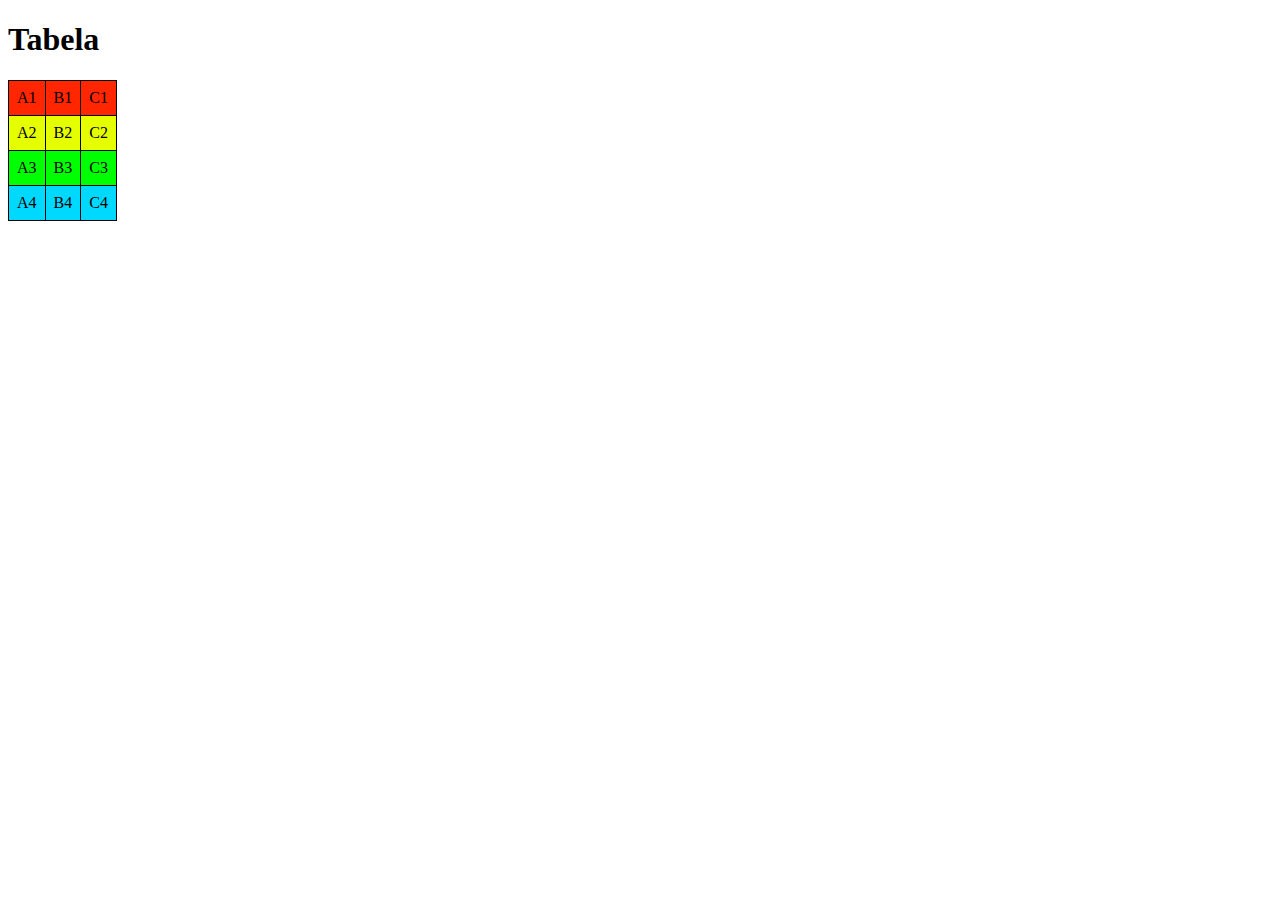
<file: ex23/index.html>
<!DOCTYPE html>
<html lang="pt-BR">
<head>
    <meta charset="UTF-8">
    <meta name="viewport" content="width=device-width, initial-scale=1.0">
    <title>Document</title>
    <link rel="stylesheet" href="style.css">
</head>
<body>
    <h1>
        Tabela
    </h1>
    <!--
        hierarquia de tabelas
        table = tabela
            table row= linha de tabela
                table header= cabeçalho de tabela
                table data= dados da tabela

        

        tr = table row
        td = table data

    
    -->
    <table>
        <tr class="linha1">
            <td>A1</td>
            <td>B1</td>
            <td>C1</td>
        </tr>

        <tr class="linha2">
            <td>A2</td>
            <td>B2</td>
            <td>C2</td>
        </tr>

        <tr class="linha3">
            <td>A3</td>
            <td>B3</td>
            <td>C3</td>
        </tr>

        <tr class="linha4">
            <td>A4</td>
            <td>B4</td>
            <td>C4</td>
        </tr>
    </table>
</body>
</html>
</file>
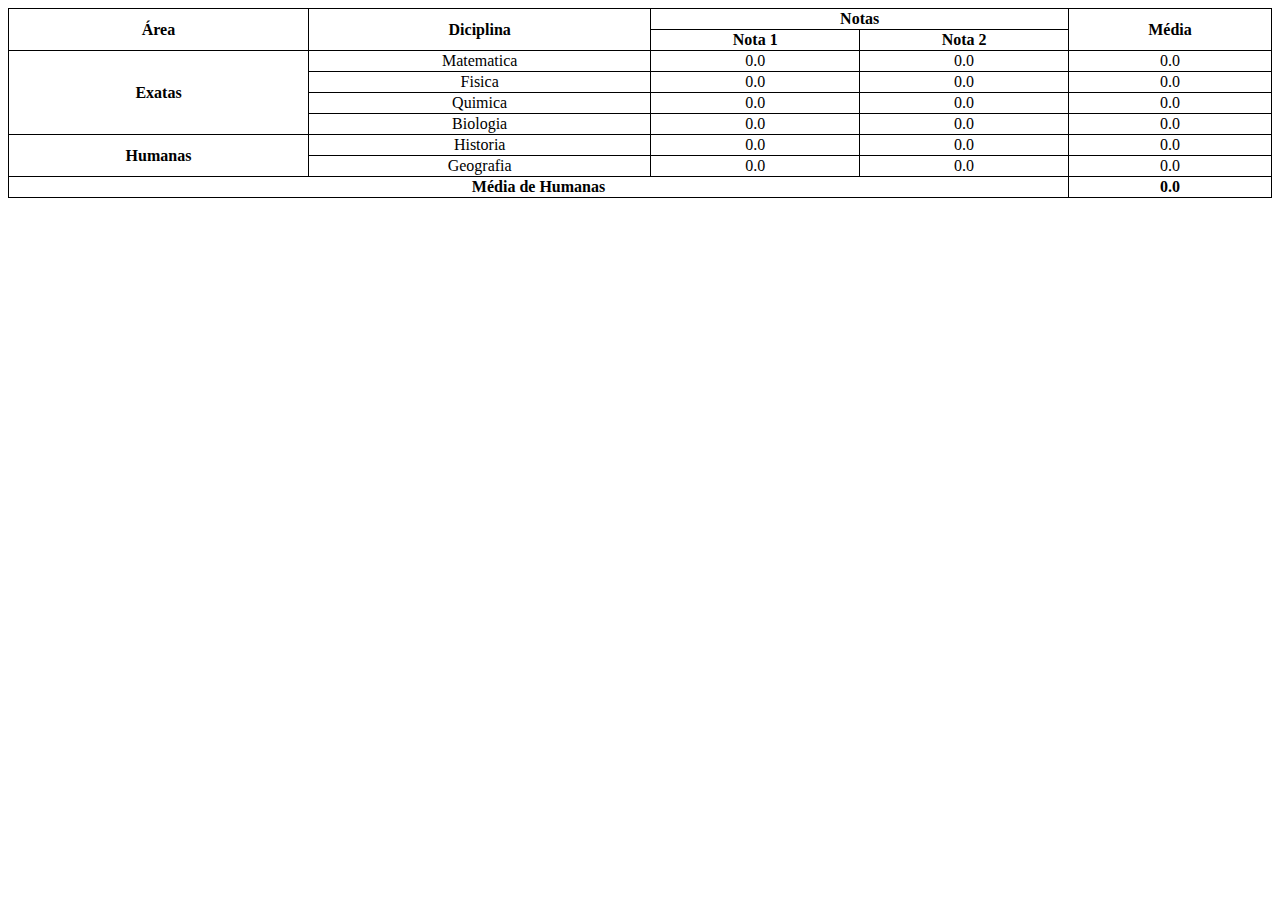
<file: EX26/index.html>
<!DOCTYPE html>
<html lang="pr-BR">
<head>
    <meta charset="UTF-8">
    <meta name="viewport" content="width=device-width, initial-scale=1.0">
    <title>Document</title>
    <link rel="stylesheet" href="style.css">
</head>
<body>
    <table>
        <tfoot>
            <tr>
                <th colspan="4n" scope="rowgroup">Média de Humanas</th>
                <th>0.0</th>
            </tr>
        </tfoot>
        <tbody>
            <tr>
                <th rowspan="2" scope="col">Área</th>
                <th rowspan="2" scope="col">Diciplina</th>
                <th colspan="2" scope="colgroup">Notas</th>
                <th rowspan="2" scope="col">Média</th>
            </tr>
            <tr>
                <th scope="col">Nota 1</th>
                <th scope="col">Nota 2</th>
            </tr>
            <tr>
                <th rowspan="5" scope="rowgroup">Exatas</th>
            </tr>
            <tr>
                <td>Matematica</td>
                <td>0.0</td>
                <td>0.0</td>
                <td>0.0</td>
            </tr>
            <tr>
                <td>Fisica</td>
                <td>0.0</td>
                <td>0.0</td>
                <td>0.0</td>
            </tr>
            <tr>
                <td>Quimica</td>
                <td>0.0</td>
                <td>0.0</td>
                <td>0.0</td>
            </tr>

            <tr>
                <td>Biologia</td>
                <td>0.0</td>
                <td>0.0</td>
                <td>0.0</td>
            </tr>

            <tr>
                <th rowspan="3">Humanas</th>
            </tr>
            <tr>
                <td>Historia</td>
                <td>0.0</td>
                <td>0.0</td>
                <td>0.0</td>
            </tr>
            <tr>
                <td>Geografia</td>
                <td>0.0</td>
                <td>0.0</td>
                <td>0.0</td>
            </tr>
        </tbody>
    </table>
</body>
</html>
</file>
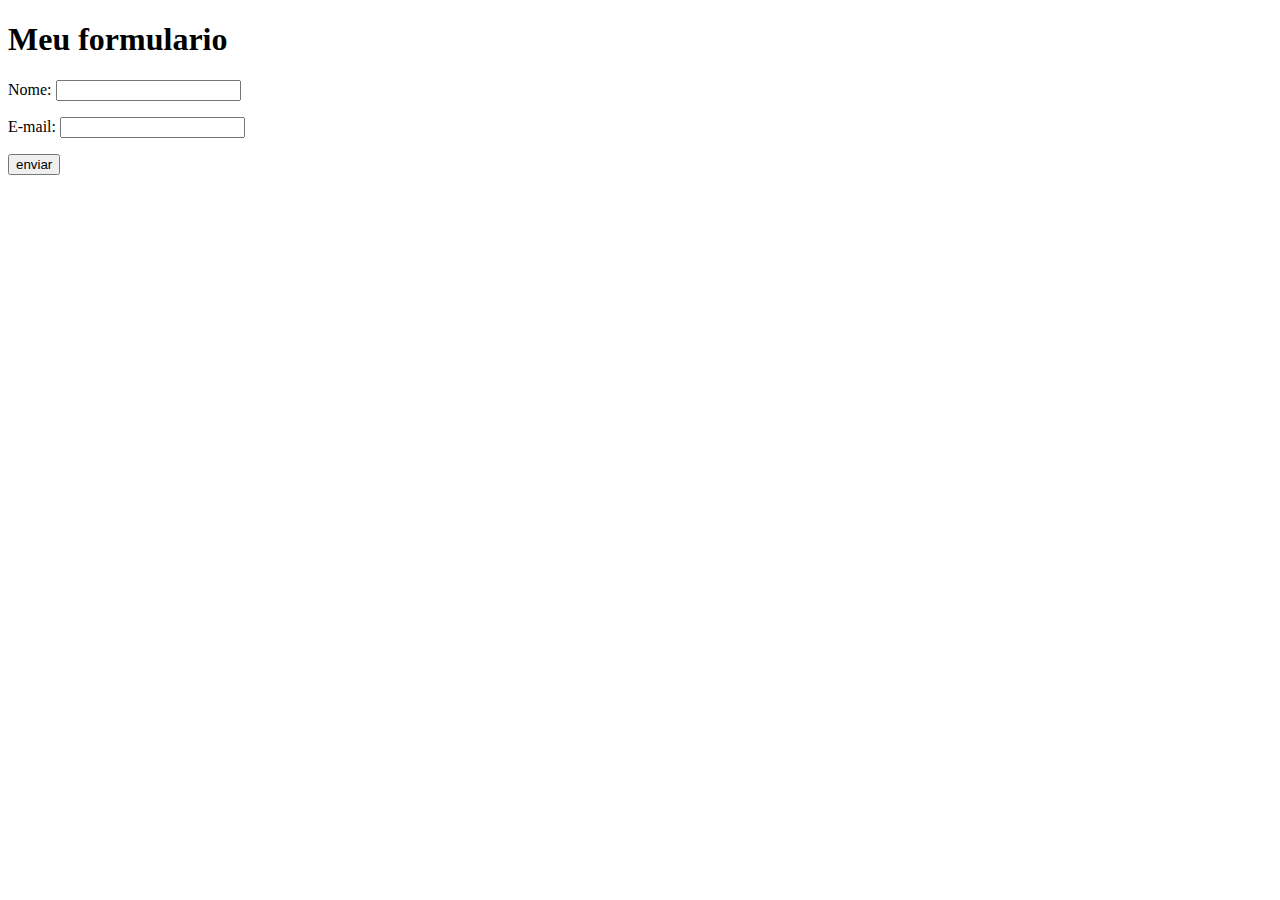
<file: ex27/index.html>
<!DOCTYPE html>
<html lang="pr-BR">
<head>
    <meta charset="UTF-8">
    <meta name="viewport" content="width=device-width, initial-scale=1.0">
    <title>Form</title>
</head>
<body>
    <h1>Meu formulario</h1>
    <form action="cadastro.txt" autocomplete="off">
        <p><label for="inome">Nome:</label> 
            <input type="text" name="nome" id="inome">
        </p>
        <p><label for="iemail">E-mail:</label> 
            <input type="email" name="e-mail" id="iemail">
        </p>
        <p><input type="submit" value="enviar" id=""></p>
    </form>
</body>
</html>
</file>
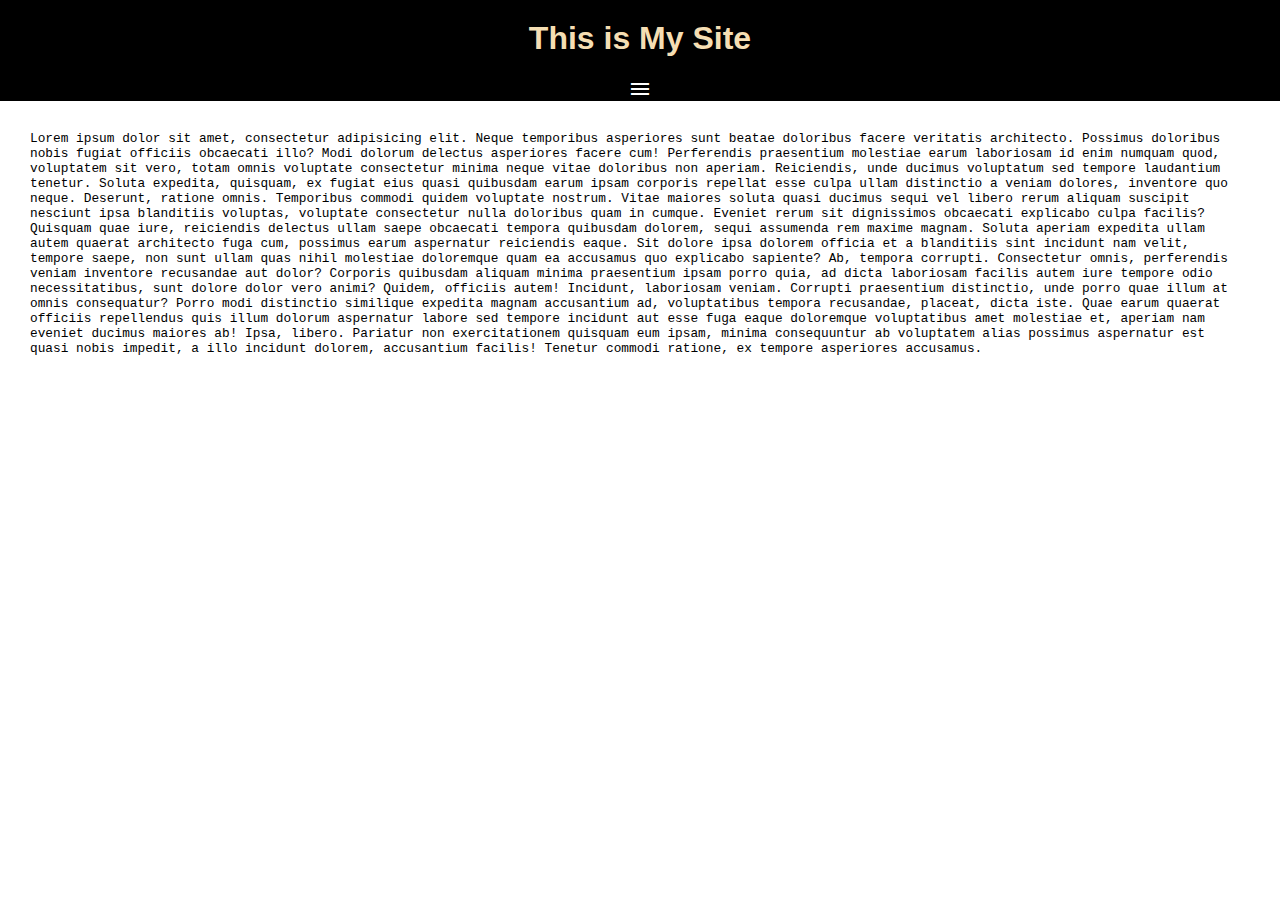
<file: ex30/index.html>
<!DOCTYPE html>
<html lang="pt-BR">
<head>
    <meta charset="UTF-8">
    <meta name="viewport" content="width=device-width, initial-scale=1.0">
    <title>Menu</title>
    <link rel="stylesheet" href="style.css">
    <link rel="stylesheet" href="https://fonts.googleapis.com/css2?family=Material+Symbols+Outlined:opsz,wght,FILL,GRAD@20..48,100..700,0..1,-50..200&icon_names=menu" />
</head>
<body>
    <header>
        <h1> This is My Site </h1>
        <i id="menu" class="material-symbols-outlined" onclick="clickMenu()">menu</i>
        <menu id="lista">
            <ul>
                <li><a href="#">Noticias</a></li>
                <li><a href="#">Mapa</a></li>
                <li><a href="#">Contatos</a></li>
            </ul>
        </menu>
    </header>
    <main>
        <article>
            <p>Lorem ipsum dolor sit amet, consectetur adipisicing elit. Neque temporibus asperiores sunt beatae doloribus facere veritatis architecto. Possimus doloribus nobis fugiat officiis obcaecati illo? Modi dolorum delectus asperiores facere cum!
            Perferendis praesentium molestiae earum laboriosam id enim numquam quod, voluptatem sit vero, totam omnis voluptate consectetur minima neque vitae doloribus non aperiam. Reiciendis, unde ducimus voluptatum sed tempore laudantium tenetur.
            Soluta expedita, quisquam, ex fugiat eius quasi quibusdam earum ipsam corporis repellat esse culpa ullam distinctio a veniam dolores, inventore quo neque. Deserunt, ratione omnis. Temporibus commodi quidem voluptate nostrum.
            Vitae maiores soluta quasi ducimus sequi vel libero rerum aliquam suscipit nesciunt ipsa blanditiis voluptas, voluptate consectetur nulla doloribus quam in cumque. Eveniet rerum sit dignissimos obcaecati explicabo culpa facilis?
            Quisquam quae iure, reiciendis delectus ullam saepe obcaecati tempora quibusdam dolorem, sequi assumenda rem maxime magnam. Soluta aperiam expedita ullam autem quaerat architecto fuga cum, possimus earum aspernatur reiciendis eaque.
            Sit dolore ipsa dolorem officia et a blanditiis sint incidunt nam velit, tempore saepe, non sunt ullam quas nihil molestiae doloremque quam ea accusamus quo explicabo sapiente? Ab, tempora corrupti.
            Consectetur omnis, perferendis veniam inventore recusandae aut dolor? Corporis quibusdam aliquam minima praesentium ipsam porro quia, ad dicta laboriosam facilis autem iure tempore odio necessitatibus, sunt dolore dolor vero animi?
            Quidem, officiis autem! Incidunt, laboriosam veniam. Corrupti praesentium distinctio, unde porro quae illum at omnis consequatur? Porro modi distinctio similique expedita magnam accusantium ad, voluptatibus tempora recusandae, placeat, dicta iste.
            Quae earum quaerat officiis repellendus quis illum dolorum aspernatur labore sed tempore incidunt aut esse fuga eaque doloremque voluptatibus amet molestiae et, aperiam nam eveniet ducimus maiores ab! Ipsa, libero.
            Pariatur non exercitationem quisquam eum ipsam, minima consequuntur ab voluptatem alias possimus aspernatur est quasi nobis impedit, a illo incidunt dolorem, accusantium facilis! Tenetur commodi ratione, ex tempore asperiores accusamus.</p>
        </article>
    </main>
    <script>
        function clickMenu() {
            if (lista.style.display == "block") {
                lista.style.display = "none"
            } else {
                lista.style.display = "block"
            }
        }
    </script>
</body>
</html>
</file>
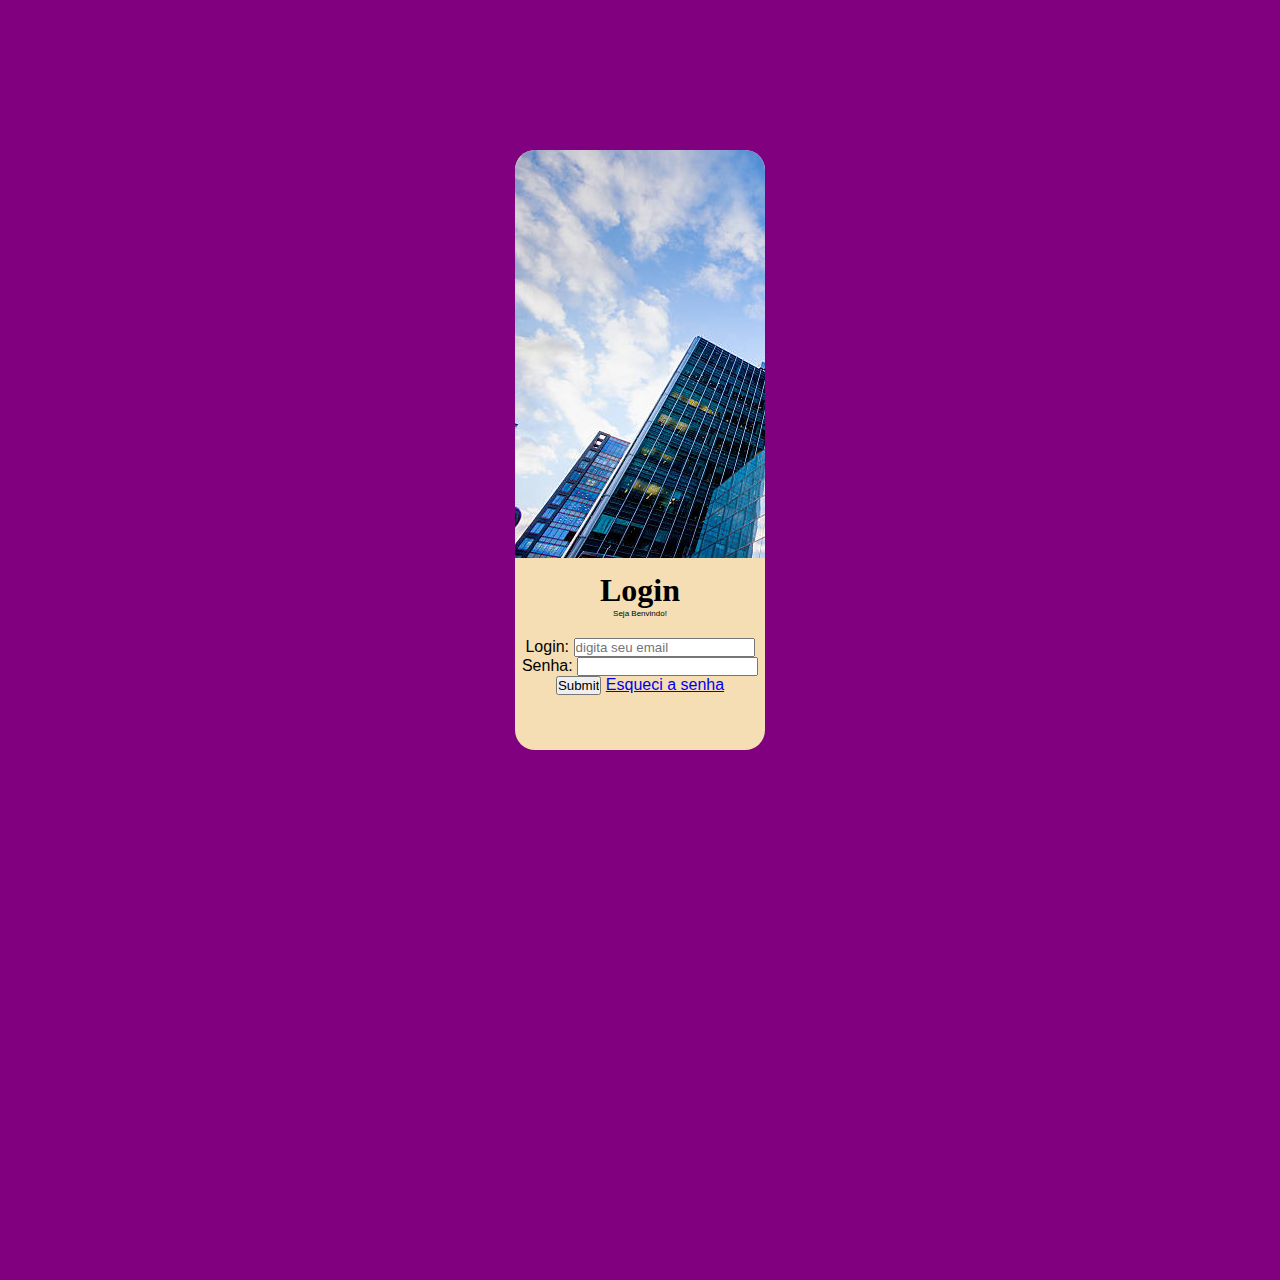
<file: ex31/index.html>
<!DOCTYPE html>
<html lang="pt-BR">
<head>
    <meta charset="UTF-8">
    <meta name="viewport" content="width=device-width, initial-scale=1.0">
    <title>login</title>
    <link rel="stylesheet" href="style.css">
</head>
<body>
    <main>
        <section>
            <div id="imagem">
                <img src="predio.jpg" alt="">
            </div>
            <div id="Form">
                <h1>Login</h1>
                <p>Seja Benvindo!</p>
                <form action="log.php" method="post">
                    <div>
                        <label for="ilogin">Login:</label>
                        <input type="email" name="login" id="ilogin" placeholder="digita seu email">
                    </div>
                    <div>
                        <label for="isenha">Senha:</label>
                        <input type="password" name="senha" id="isenha">
                    </div>
                    <input type="submit" name="" id="">
                    <a href="#">Esqueci a senha</a>
                </form>
            </div>
        </section>
    </main>
    
</body>
</html>
</file>
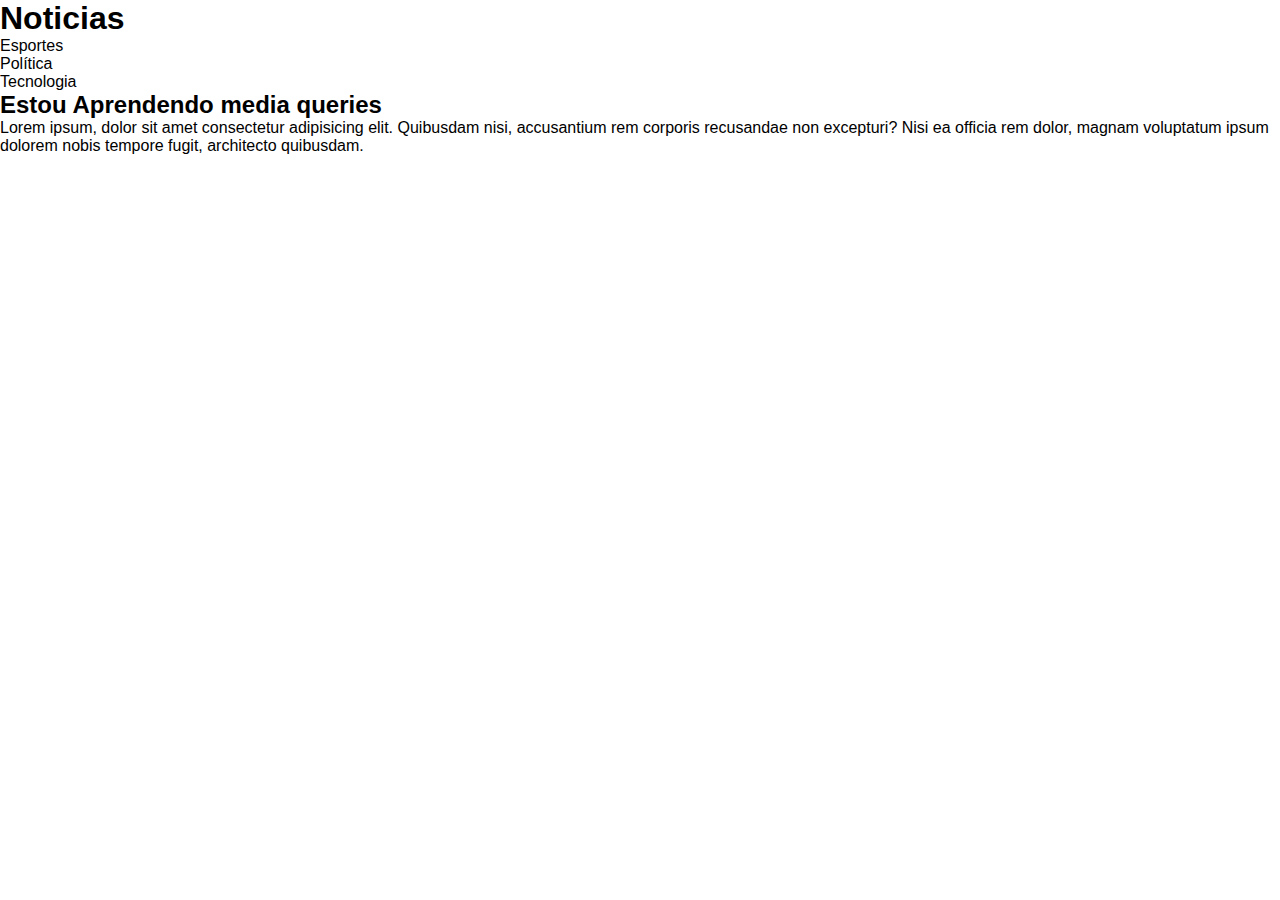
<file: ex28/mq001/index.html>
<!DOCTYPE html>
<html lang="pt-BR">
<head>
    <meta charset="UTF-8">
    <meta name="viewport" content="width=device-width, initial-scale=1.0">
    <title>Media Queries</title>
    <link rel="stylesheet" href="estilos/tela.css" media="screen">
    <link rel="stylesheet" href="estilos/impressora.css" media="print">

</head>
<body>
    <header>
        <h1>Noticias</h1>
        <menu>
            <ul>
                <li>Esportes</li>
                <li>Política</li>
                <li>Tecnologia</li>
            </ul>
        </menu>
    </header>
    <main>
        <article>
            <h2>Estou Aprendendo media queries</h2>
            <p>Lorem ipsum, dolor sit amet consectetur adipisicing elit. Quibusdam nisi, accusantium rem corporis recusandae non excepturi? Nisi ea officia rem dolor, magnam voluptatum ipsum dolorem nobis tempore fugit, architecto quibusdam.</p>
            
        </article>
    </main>
</body>
</html>
</file>
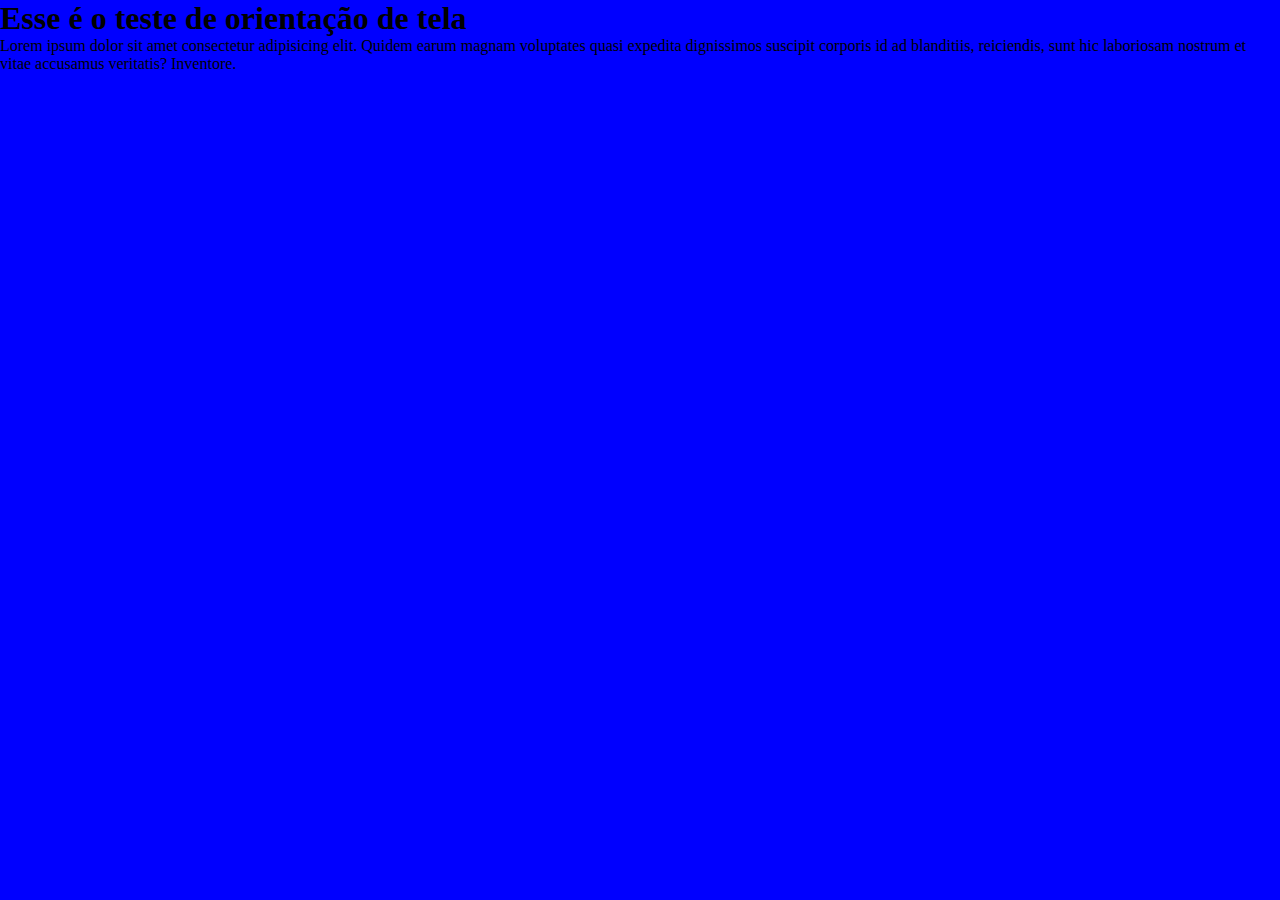
<file: ex28/mq002/index.html>
<!DOCTYPE html>
<html lang="pt-BR">
<head>
    <meta charset="UTF-8">
    <meta name="viewport" content="width=device-width, initial-scale=1.0">
    <title>Document</title>
    <link rel="stylesheet" href="estilos/style.css" media="all">
    <link rel="stylesheet" href="estilos/screenP.css" media="screen and (orientation: portrait)">
    <link rel="stylesheet" href="estilos/screenG.css" media="screen and (orientation: landscape)">

</head>
<body>
    <h1>Esse é o teste de orientação de tela</h1>
    <p>Lorem ipsum dolor sit amet consectetur adipisicing elit. Quidem earum magnam voluptates quasi expedita dignissimos suscipit corporis id ad blanditiis, reiciendis, sunt hic laboriosam nostrum et vitae accusamus veritatis? Inventore.</p>
</body>
</html>
</file>
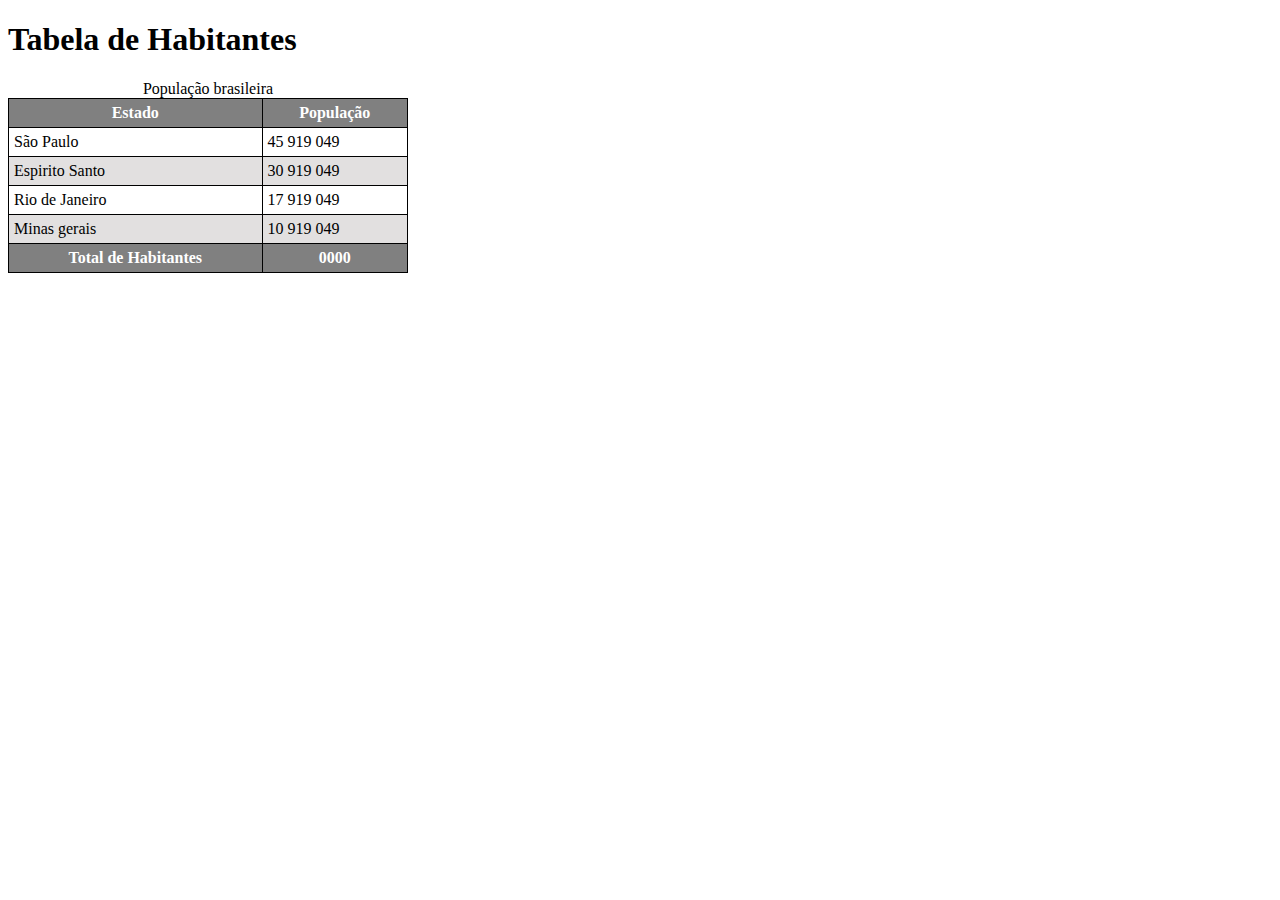
<file: ex24/tabelaG.html>
<!DOCTYPE html>
<html lang="en">
<head>
    <meta charset="UTF-8">
    <meta name="viewport" content="width=device-width, initial-scale=1.0">
    <title>Document</title>
    <link rel="stylesheet" href="style.css">
</head>
<body>
    <h1>Tabela de Habitantes</h1>
    <table>
        <caption>População brasileira</caption>
        <thead>
            <tr class="linha1">
                <th>Estado</th>
                <th>População</th>
            </tr>
        </thead>
        <tbody>
            <tr class="linha2">
                <td>São Paulo</td>
                <td>45 919 049</td>
            </tr>
            <tr class="linha2">
                <td>Espirito Santo</td>
                <td>30 919 049</td>
            </tr>
            <tr class="linha2">
                <td>Rio de Janeiro</td>
                <td>17 919 049</td>
            </tr>
            <tr class="linha2">
                <td>Minas gerais</td>
                <td>10 919 049</td>
            </tr>
        </tbody>
        <tfoot>
            <tr>
                <th>Total de Habitantes</th>
                <th>0000</th>
            </tr>
        </tfoot>
    </table>
</body>
</html>
</file>
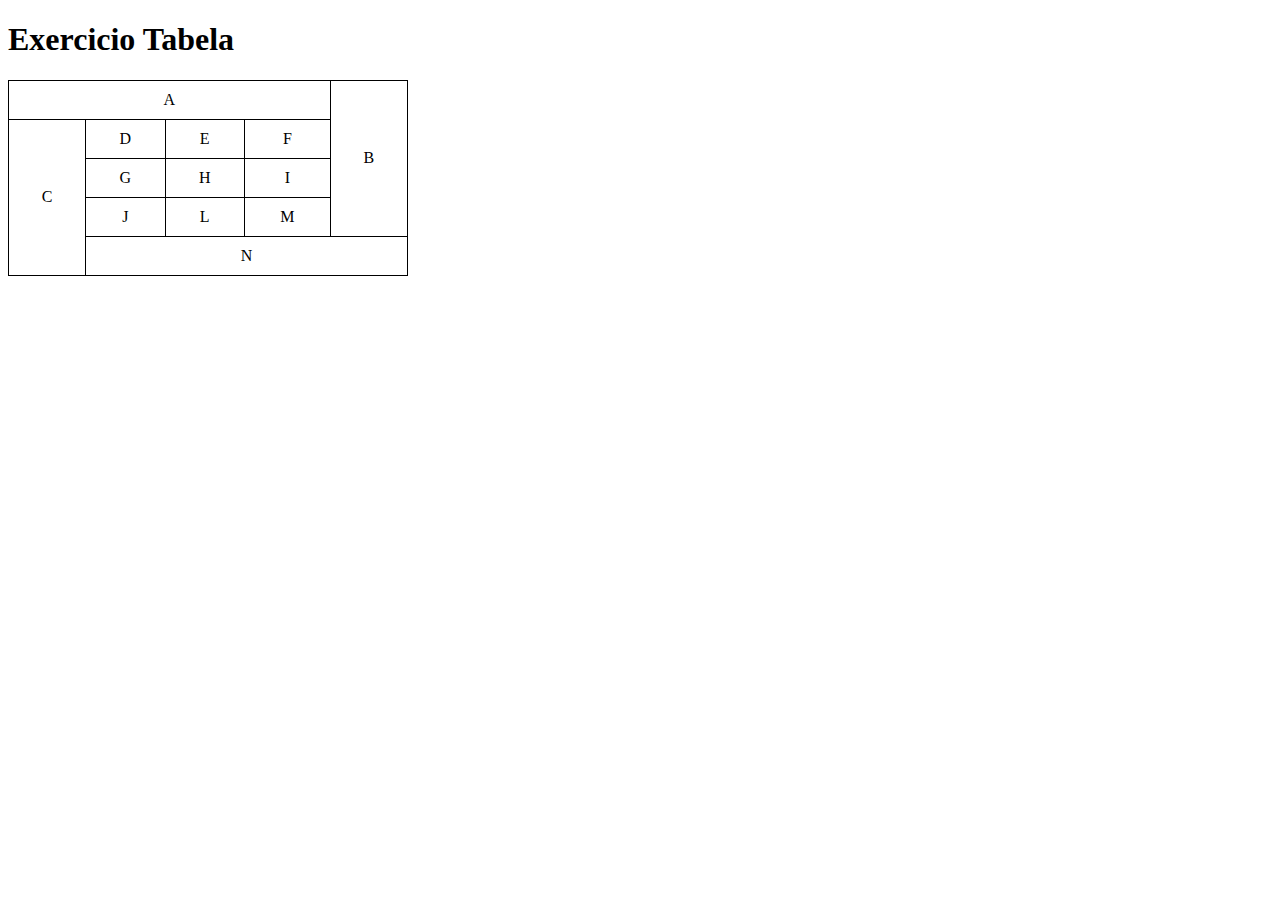
<file: ex25/extabela.html>
<!DOCTYPE html>
<html lang="pt-BR">
<head>
    <meta charset="UTF-8">
    <meta name="viewport" content="width=device-width, initial-scale=1.0">
    <title>Exercicio</title>
    <link rel="stylesheet" href="style.css">
</head>
<body>
    <h1>Exercicio Tabela</h1>
    <table>
        <tr>
            <td colspan="4n">A</td>
            <td rowspan="4n">B</td>
        </tr>

        <tr>
            <td rowspan="4n">C</td>
            <td>D</td>
            <td>E</td>
            <td>F</td>

        </tr>

        <tr>
            <td>G</td>
            <td>H</td>
            <td>I</td>

        </tr>

        <tr>

            <td>J</td>
            <td>L</td>
            <td>M</td>
 
        </tr>

        <tr>

            <td colspan="4n">N</td>

        </tr>

    </table>
</body>
</html>
</file>
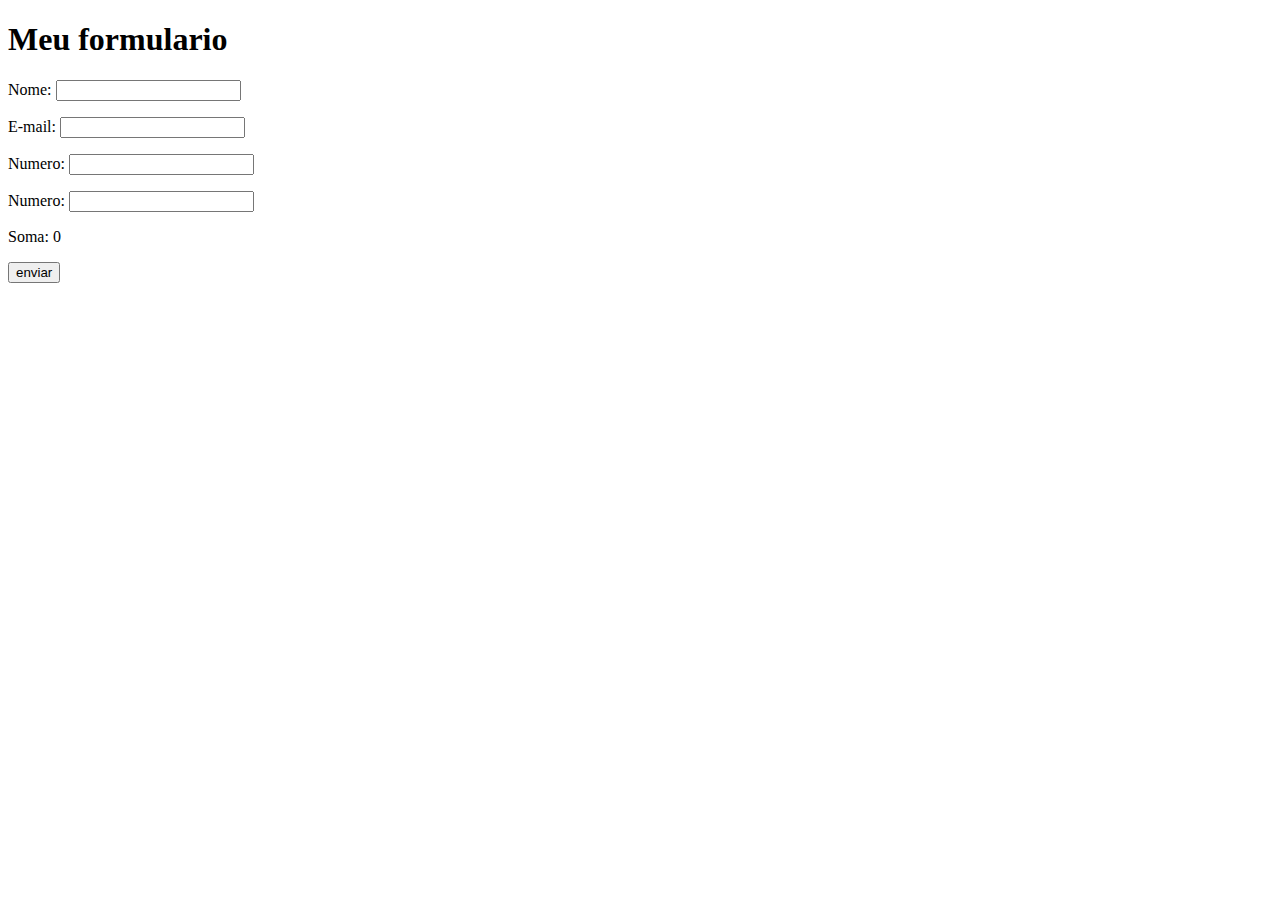
<file: ex27/form01.html>
<!DOCTYPE html>
<html lang="pr-BR">
<head>
    <meta charset="UTF-8">
    <meta name="viewport" content="width=device-width, initial-scale=1.0">
    <title>Form</title>
</head>
<body>
    <h1>Meu formulario</h1>
    <form action="teste.php" method="post" autocomplete="off">
        <p><label for="inome">Nome:</label> 
            <input type="text" name="nome" id="inome">
        </p>
        <p><label for="iemail">E-mail:</label> 
            <input type="email" name="e-mail" id="iemail">
        </p>
        <p>
            <label for="inumero">Numero: </label>
            <input type="number" name="numero" id="inumero" oninput="isoma.innerHTML = Number(inumero.value) + Number(inumero2.value)">
        </p>
        <p>
            <label for="inumero2">Numero: </label>
            <input type="number" name="numero2" id="inumero2" oninput="isoma.innerHTML = Number(inumero.value) + Number(inumero2.value)">
        </p>
        <p>
            <label for="isoma">Soma: </label>
            <output name="soma" id="isoma">0</output>
        </p>
        <p><input type="submit" value="enviar" id=""></p>
    </form>
</body>
</html>
</file>
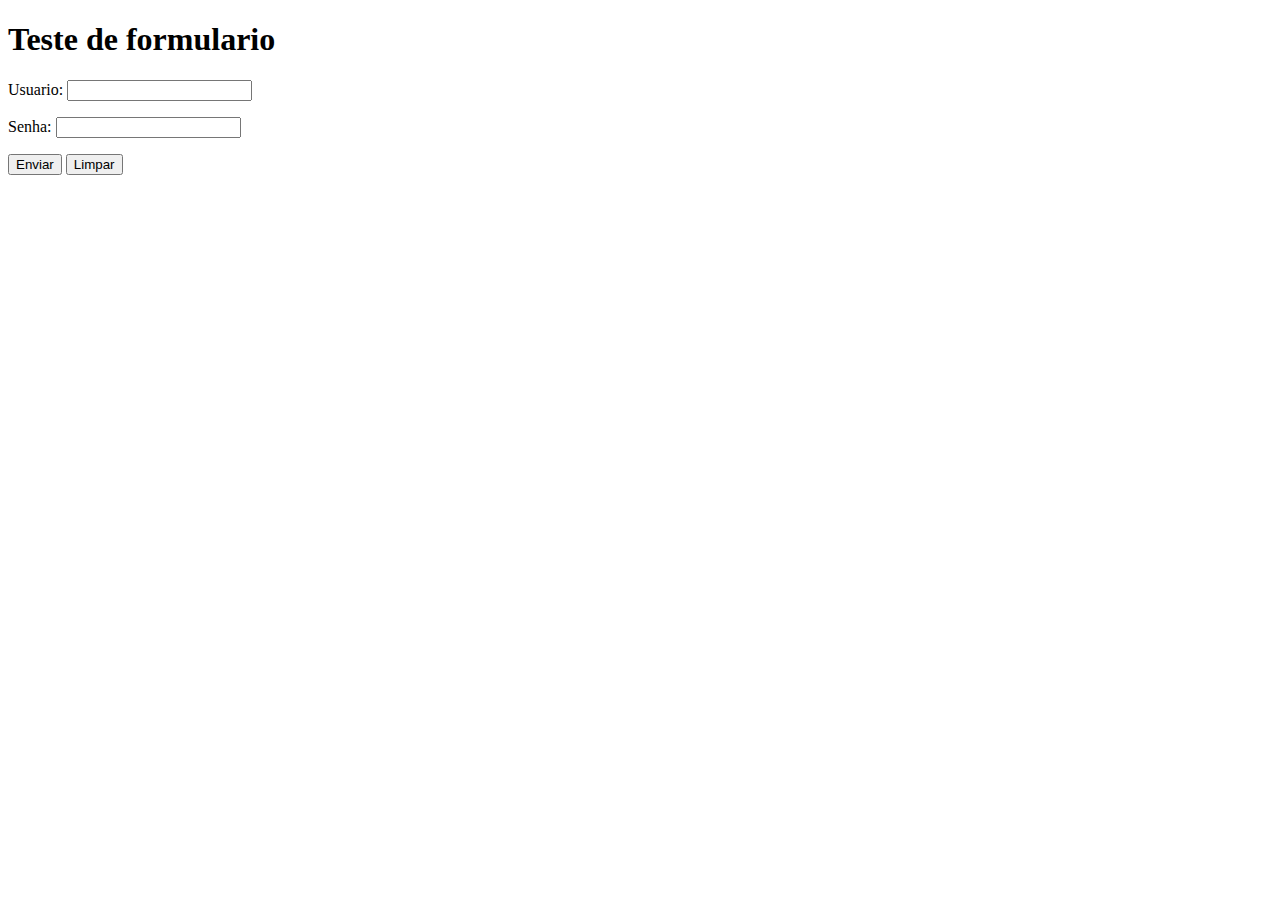
<file: ex27/form02.html>
<!DOCTYPE html>
<html lang="pt-BR">
<head>
    <meta charset="UTF-8">
    <meta name="viewport" content="width=device-width, initial-scale=1.0">
    <title>Document</title>
</head>
<body>
    <h1>Teste de formulario</h1>
    <form from="texte.php" method="post">
        <p>
            <label for="iusuario">Usuario: </label>
            <input type="text" name="usuario" id="iusuario">
        </p>
        <p>
            <label for="isenha">Senha:</label>
            <input type="password" name="senha" id="isenha" required
             minlength="8">
        </p>
        <p>
            <input type="submit" value="Enviar">
            <input type="reset" value="Limpar">
        </p>
    </form>
</body>
</html>
</file>
<file: ex23/style.css>
@charset "UTF-8";

table {
    border-collapse: collapse; /*junta as bordas*/
}

td {
    border: 1px solid black;
    padding: 8px;
}
.linha1 {
    background-color: rgb(255, 38, 0);
}

.linha2 {
    background-color: rgb(229, 255, 0);
}

.linha3 {
    background-color: rgb(0, 255, 0);
}

.linha4 {
    background-color: rgb(0, 217, 255);
}
</file>
<file: EX26/style.css>
table {
    width: 100%;
    border-collapse: collapse;
}

th, td {
    border: 1px solid black;
    padding: 20px;
    text-align: center;
    padding: 1px;
}

.media {
    background-color: gray;
    color: white;
    text-align: left;
}

.cabeçalho {
    background-color: gray;
    color: white;
}
</file>
<file: ex30/style.css>
@charset "UTF-8";

* {
    padding: 0px;
    margin: 0px;
}

header {
    background-color: black;
}

header > h1 {
    color: wheat;
    text-align: center;
    padding: 20px;
    font-family: 'Franklin Gothic Medium', 'Arial Narrow', Arial, sans-serif;
}

#menu {
    display: block;
    text-align: center;
    background-color: black;
    color: white;
}

#menu:hover {
    background-color: white;
    color: black;
    cursor: pointer;
}

menu {
    display: none; 
    text-align: center;  
}

menu > ul {
    list-style-type: none;
}

menu > ul > li > a {
    display: block;
    padding: 10px;
    text-decoration: none;
    border-top: 2px solid white;

}

main {
    padding: 30px;

}


p {
    font-family: 'Courier New', Courier, monospace;
    text-justify: distribute;
    font-size: 0.8em;

}
</file>
<file: ex31/style.css>
@charset "UTF-8";

* {
    padding: 0px;
    margin: 0px;
    box-sizing: border-box;
    font-family: 'Franklin Gothic Medium', 'Arial Narrow', Arial, sans-serif;

}


body, html {
    background-color: purple;
    height: 100vw;
    width: 100vw;
}

main {
    position: relative;
    height: 100vw;
    width: 100vw;
}


main {
    position: absolute;
    top: 50%;
    left: 50%;
    transform: translate(-50%, -50%);
    overflow: hidden;
    background-color: wheat;
    width: 250px;
    height: 600px;
    border-radius: 20px;
    text-align: center;

}


section#imagem {
    background-size: cover;
    background: no-repeat;
    height: 20px;
}

h1 {
    font-family: 'Times New Roman', Times, serif;
    padding-top: 10px;
}

p {
    font-size: 0.5em;
    padding-bottom: 20px;
}
</file>
<file: ex28/mq001/estilos/tela.css>
@charset "UTF-8";

/* Screem */

* {
    margin: 0px;
    padding: 0px;
}

html {
    font-family: Arial, Helvetica, sans-serif;
    font-size: 1em;
}
</file>
<file: ex28/mq001/estilos/impressora.css>
@charset "UTF-8";

/* Printer */

* {
    margin: 10px;
    padding: 10px;
}

html {
    font-family: 'Courier New', Courier, monospace;
    font-size: 1.5em;
    line-height: 1.5em;
}

menu {
    display: none;
}

article:after {
    content: "This article was printed by my computer!!!";
}
</file>
<file: ex28/mq002/estilos/style.css>
@charset "UTF-8";

/* GERAL */

* {
    margin: 0px;
    padding: 0px;
}
</file>
<file: ex28/mq002/estilos/screenP.css>
@charset "UTF-8";

/* RETRATO */

* {
    background-color: red;
}
</file>
<file: ex28/mq002/estilos/screenG.css>
@charset "UTF-8";

/* PAISAGEM */

* {
    background-color: blue;
}
</file>
<file: ex24/style.css>
@charset "UTF-8";

table {
    border-collapse: collapse;
    width: 400px;
}


td, th {
    border: 1px solid black;
    padding: 5px;
}

thead, tfoot {
    background-color: gray;
    color: white;
}

tbody > tr:nth-child(2n) {
    background-color: rgb(226, 224, 224);
}
</file>
<file: ex25/style.css>
td {
    text-align: center;
    padding: 10px;
    border: 1px solid black;
    
}

table {
    width: 400px;
    border-collapse: collapse;
}
</file>
